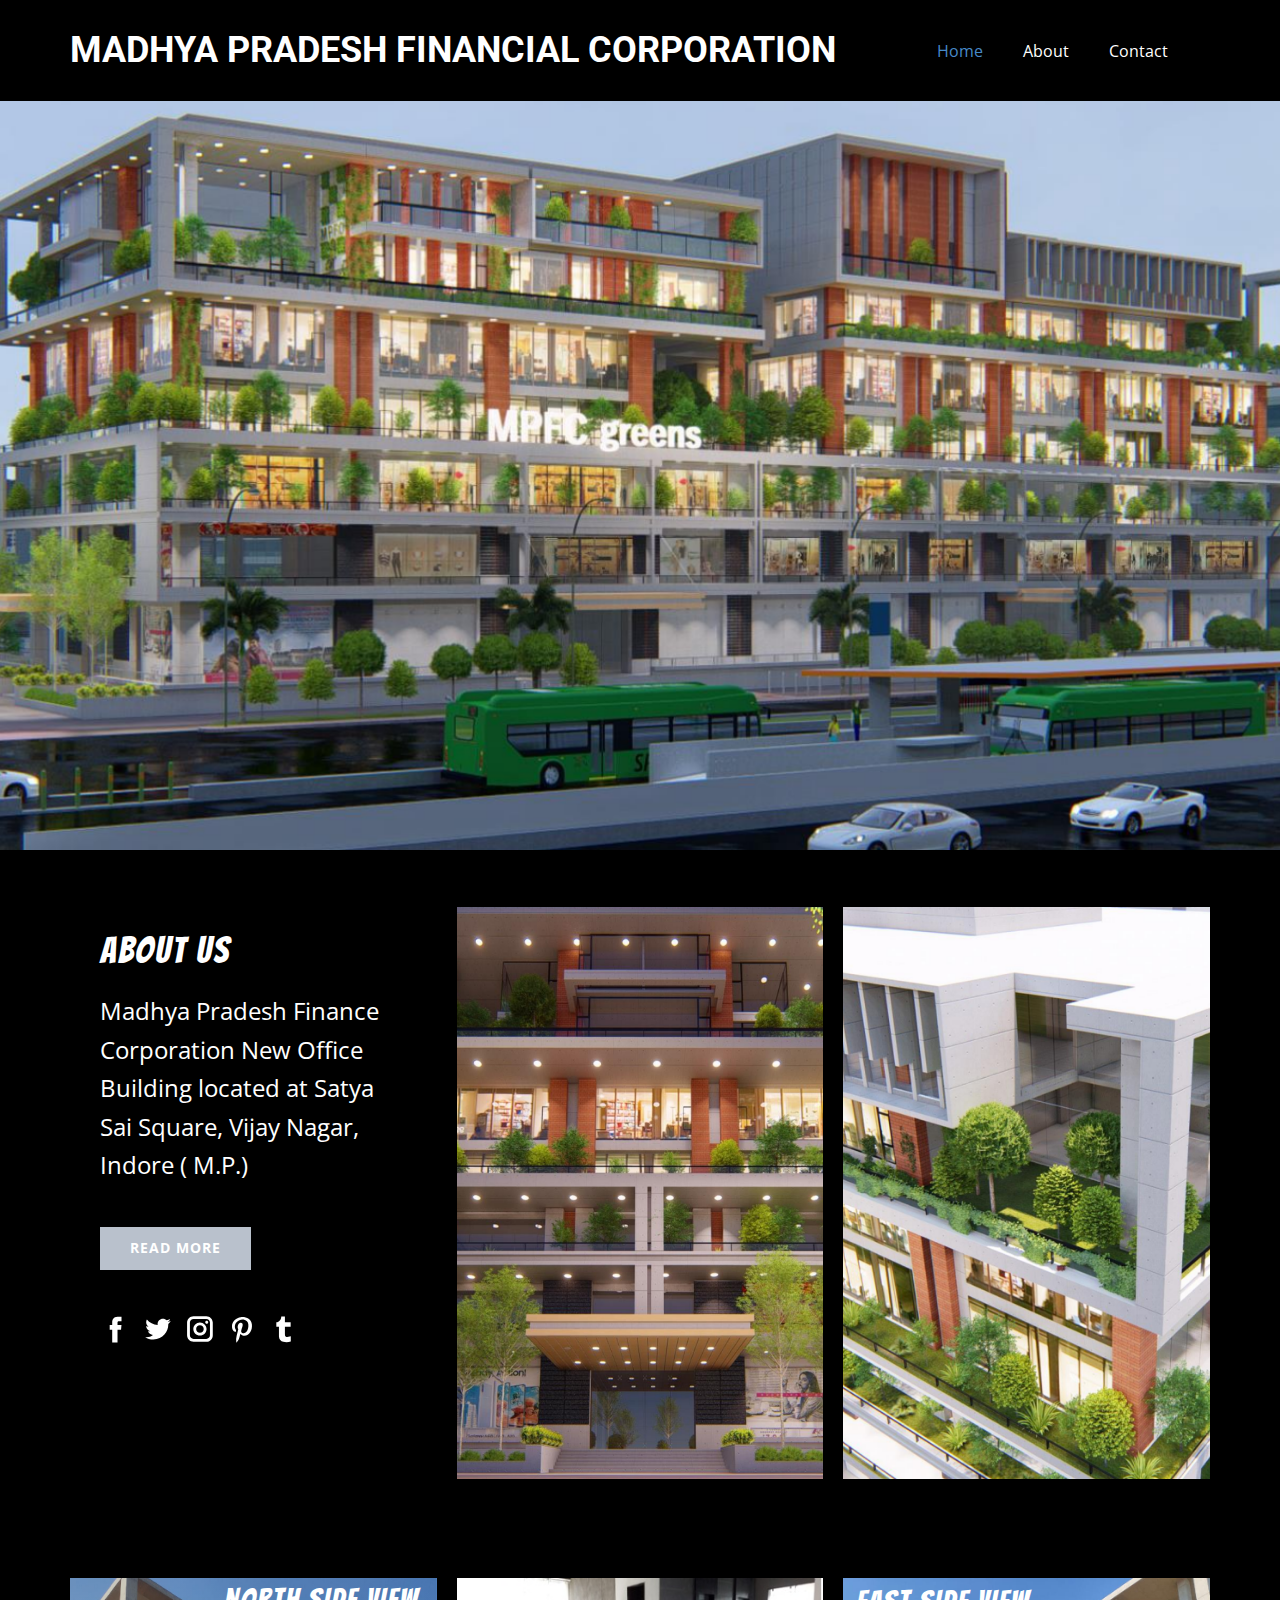
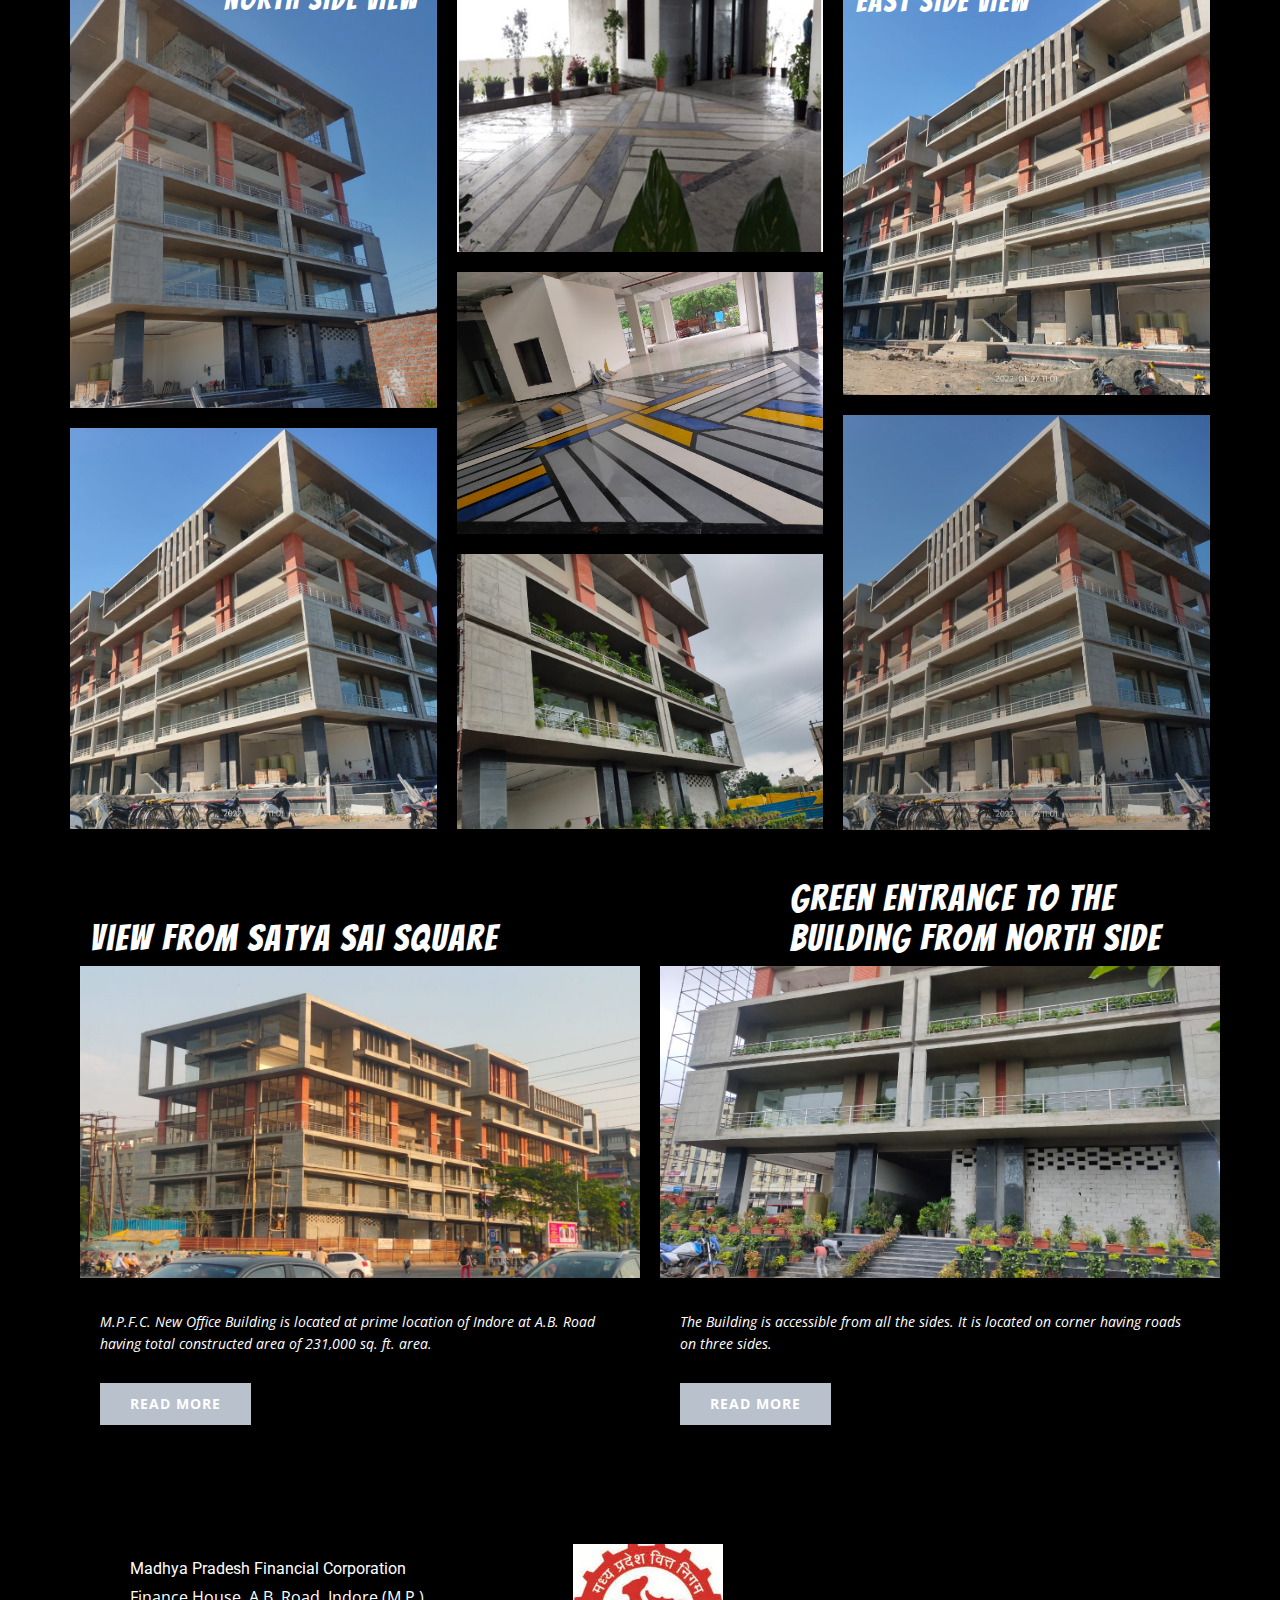
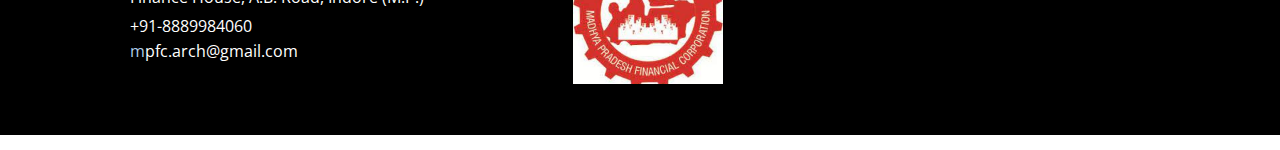
<file: index.html>
<!DOCTYPE html>
<html style="font-size: 16px;">
  <head>
    <meta name="viewport" content="width=device-width, initial-scale=1.0">
    <meta charset="utf-8">
    <meta name="keywords" content="Hiking in Norway, hiking in fjord norway, Doing The Right Things, 37, 65, 24, 85, Hiking with the Norwegian Trekking Association, Empire State Building, Take a hike">
    <meta name="description" content="">
    <meta name="page_type" content="np-template-header-footer-from-plugin">
    <title>MPFC</title>
    <link rel="stylesheet" href="nicepage.css" media="screen">
<link rel="stylesheet" href="Home.css" media="screen">
    <script class="u-script" type="text/javascript" src="jquery.js" defer=""></script>
    <script class="u-script" type="text/javascript" src="nicepage.js" defer=""></script>
    <meta name="generator" content="Nicepage 4.8.2, nicepage.com">
    <link id="u-theme-google-font" rel="stylesheet" href="https://fonts.googleapis.com/css?family=Roboto:100,100i,300,300i,400,400i,500,500i,700,700i,900,900i|Open+Sans:300,300i,400,400i,500,500i,600,600i,700,700i,800,800i">
    <link id="u-page-google-font" rel="stylesheet" href="https://fonts.googleapis.com/css?family=Bangers:400">
    
    
    
    
    
    
    <script type="application/ld+json">{
		"@context": "http://schema.org",
		"@type": "Organization",
		"name": ""
}</script>
    <meta name="theme-color" content="#478ac9">
    <meta property="og:title" content="Home">
    <meta property="og:type" content="website">
  </head>
  <body data-home-page="Home.html" data-home-page-title="Home" class="u-body u-xl-mode"><header class="u-black u-clearfix u-header u-header" id="sec-e54b"><div class="u-clearfix u-sheet u-valign-middle u-sheet-1">
        <h3 class="u-headline u-text u-text-1">
          <a href="/">MADHYA PRADESH FINANCIAL CORPORATION </a>
        </h3>
        <nav class="u-menu u-menu-dropdown u-offcanvas u-menu-1">
          <div class="menu-collapse" style="font-size: 1rem; letter-spacing: 0px;">
            <a class="u-button-style u-custom-left-right-menu-spacing u-custom-padding-bottom u-custom-top-bottom-menu-spacing u-nav-link u-text-active-palette-1-base u-text-hover-palette-2-base" href="#">
              <svg class="u-svg-link" viewBox="0 0 24 24"><use xmlns:xlink="http://www.w3.org/1999/xlink" xlink:href="#menu-hamburger"></use></svg>
              <svg class="u-svg-content" version="1.1" id="menu-hamburger" viewBox="0 0 16 16" x="0px" y="0px" xmlns:xlink="http://www.w3.org/1999/xlink" xmlns="http://www.w3.org/2000/svg"><g><rect y="1" width="16" height="2"></rect><rect y="7" width="16" height="2"></rect><rect y="13" width="16" height="2"></rect>
</g></svg>
            </a>
          </div>
          <div class="u-nav-container">
            <ul class="u-nav u-unstyled u-nav-1"><li class="u-nav-item"><a class="u-button-style u-nav-link u-text-active-palette-1-base u-text-hover-palette-2-base" href="Home.html" style="padding: 10px 20px;">Home</a>
</li><li class="u-nav-item"><a class="u-button-style u-nav-link u-text-active-palette-1-base u-text-hover-palette-2-base" href="About.html" style="padding: 10px 20px;">About</a>
</li><li class="u-nav-item"><a class="u-button-style u-nav-link u-text-active-palette-1-base u-text-hover-palette-2-base" href="Contact.html" style="padding: 10px 20px;">Contact</a>
</li></ul>
          </div>
          <div class="u-nav-container-collapse">
            <div class="u-black u-container-style u-inner-container-layout u-opacity u-opacity-95 u-sidenav">
              <div class="u-inner-container-layout u-sidenav-overflow">
                <div class="u-menu-close"></div>
                <ul class="u-align-center u-nav u-popupmenu-items u-unstyled u-nav-2"><li class="u-nav-item"><a class="u-button-style u-nav-link" href="Home.html">Home</a>
</li><li class="u-nav-item"><a class="u-button-style u-nav-link" href="About.html">About</a>
</li><li class="u-nav-item"><a class="u-button-style u-nav-link" href="Contact.html">Contact</a>
</li></ul>
              </div>
            </div>
            <div class="u-black u-menu-overlay u-opacity u-opacity-70"></div>
          </div>
        </nav>
      </div></header>
    <section class="u-clearfix u-image u-section-1" id="carousel_f215" data-image-width="1352" data-image-height="708">
      <div class="u-clearfix u-sheet u-sheet-1"></div>
    </section>
    <section class="u-black u-clearfix u-section-2" id="carousel_e392">
      <div class="u-clearfix u-sheet u-sheet-1">
        <div class="u-clearfix u-expanded-width u-gutter-20 u-layout-wrap u-layout-wrap-1">
          <div class="u-layout">
            <div class="u-layout-row">
              <div class="u-align-left u-container-style u-layout-cell u-left-cell u-size-20 u-size-20-md u-layout-cell-1">
                <div class="u-container-layout u-container-layout-1">
                  <h3 class="u-custom-font u-text u-text-1">About Us</h3>
                  <p class="u-text u-text-2">Madhya Pradesh Finance Corporation New Office Building located at Satya Sai Square, Vijay Nagar, Indore ( M.P.)</p>
                  <a href="https://nicepage.com/html-templates" class="u-btn u-button-style u-palette-5-base u-text-body-alt-color u-btn-1">read more</a>
                  <div class="u-social-icons u-spacing-10 u-social-icons-1">
                    <a class="u-social-url" target="_blank" href=""><span class="u-icon u-icon-circle u-social-facebook u-social-icon u-icon-1"><svg class="u-svg-link" preserveAspectRatio="xMidYMin slice" viewBox="0 0 112.2 112.2" style="undefined"><use xmlns:xlink="http://www.w3.org/1999/xlink" xlink:href="#svg-c899"></use></svg><svg x="0px" y="0px" viewBox="0 0 112.2 112.2" enable-background="new 0 0 112.2 112.2" xml:space="preserve" id="svg-c899" class="u-svg-content"><path d="M75.5,28.8H65.4c-1.5,0-4,0.9-4,4.3v9.4h13.9l-1.5,15.8H61.4v45.1H42.8V58.3h-8.8V42.4h8.8V32.2 c0-7.4,3.4-18.8,18.8-18.8h13.8v15.4H75.5z"></path></svg></span>
                    </a>
                    <a class="u-social-url" target="_blank" href=""><span class="u-icon u-icon-circle u-social-icon u-social-twitter u-icon-2"><svg class="u-svg-link" preserveAspectRatio="xMidYMin slice" viewBox="0 0 112.2 112.2" style="undefined"><use xmlns:xlink="http://www.w3.org/1999/xlink" xlink:href="#svg-b6ca"></use></svg><svg x="0px" y="0px" viewBox="0 0 112.2 112.2" enable-background="new 0 0 112.2 112.2" xml:space="preserve" id="svg-b6ca" class="u-svg-content"><path d="M92.2,38.2c0,0.8,0,1.6,0,2.3c0,24.3-18.6,52.4-52.6,52.4c-10.6,0.1-20.2-2.9-28.5-8.2 c1.4,0.2,2.9,0.2,4.4,0.2c8.7,0,16.7-2.9,23-7.9c-8.1-0.2-14.9-5.5-17.3-12.8c1.1,0.2,2.4,0.2,3.4,0.2c1.6,0,3.3-0.2,4.8-0.7 c-8.4-1.6-14.9-9.2-14.9-18c0-0.2,0-0.2,0-0.2c2.5,1.4,5.4,2.2,8.4,2.3c-5-3.3-8.3-8.9-8.3-15.4c0-3.4,1-6.5,2.5-9.2 c9.1,11.1,22.7,18.5,38,19.2c-0.2-1.4-0.4-2.8-0.4-4.3c0.1-10,8.3-18.2,18.5-18.2c5.4,0,10.1,2.2,13.5,5.7c4.3-0.8,8.1-2.3,11.7-4.5 c-1.4,4.3-4.3,7.9-8.1,10.1c3.7-0.4,7.3-1.4,10.6-2.9C98.9,32.3,95.7,35.5,92.2,38.2z"></path></svg></span>
                    </a>
                    <a class="u-social-url" target="_blank" href=""><span class="u-icon u-icon-circle u-social-icon u-social-instagram u-icon-3"><svg class="u-svg-link" preserveAspectRatio="xMidYMin slice" viewBox="0 0 112.2 112.2" style="undefined"><use xmlns:xlink="http://www.w3.org/1999/xlink" xlink:href="#svg-3205"></use></svg><svg x="0px" y="0px" viewBox="0 0 112.2 112.2" enable-background="new 0 0 112.2 112.2" xml:space="preserve" id="svg-3205" class="u-svg-content"><path d="M55.9,32.9c-12.8,0-23.2,10.4-23.2,23.2s10.4,23.2,23.2,23.2s23.2-10.4,23.2-23.2S68.7,32.9,55.9,32.9z M55.9,69.4c-7.4,0-13.3-6-13.3-13.3c-0.1-7.4,6-13.3,13.3-13.3s13.3,6,13.3,13.3C69.3,63.5,63.3,69.4,55.9,69.4z"></path><path d="M79.7,26.8c-3,0-5.4,2.5-5.4,5.4s2.5,5.4,5.4,5.4c3,0,5.4-2.5,5.4-5.4S82.7,26.8,79.7,26.8z"></path><path d="M78.2,11H33.5C21,11,10.8,21.3,10.8,33.7v44.7c0,12.6,10.2,22.8,22.7,22.8h44.7c12.6,0,22.7-10.2,22.7-22.7 V33.7C100.8,21.1,90.6,11,78.2,11z M91,78.4c0,7.1-5.8,12.8-12.8,12.8H33.5c-7.1,0-12.8-5.8-12.8-12.8V33.7 c0-7.1,5.8-12.8,12.8-12.8h44.7c7.1,0,12.8,5.8,12.8,12.8V78.4z"></path></svg></span>
                    </a>
                    <a class="u-social-url" target="_blank" href=""><span class="u-icon u-icon-circle u-social-icon u-social-pinterest u-icon-4"><svg class="u-svg-link" preserveAspectRatio="xMidYMin slice" viewBox="0 0 112.2 112.2" style="undefined"><use xmlns:xlink="http://www.w3.org/1999/xlink" xlink:href="#svg-689d"></use></svg><svg x="0px" y="0px" viewBox="0 0 112.2 112.2" enable-background="new 0 0 112.2 112.2" xml:space="preserve" id="svg-689d" class="u-svg-content"><path d="M61.9,79.8c-5.5-0.3-7.8-3.1-12-5.8c-2.3,12.4-5.4,24.3-13.8,30.5c-2.6-18.7,3.8-32.8,6.9-47.7 c-5.1-8.7,0.7-26.2,11.5-21.9c13.5,5.4-11.6,32.3,5.1,35.7c17.6,3.5,24.7-30.5,13.8-41.4c-15.7-16.1-45.7-0.5-42,22.3 c0.9,5.6,6.7,7.2,2.3,15c-10.1-2.2-13-10.2-12.7-20.7c0.6-17.3,15.5-29.3,30.5-31.1c19-2.2,36.8,6.9,39.2,24.7 C93.4,59.5,82.3,81.3,61.9,79.8z"></path></svg></span>
                    </a>
                    <a class="u-social-url" target="_blank" href=""><span class="u-icon u-icon-circle u-social-icon u-social-tumblr u-icon-5"><svg class="u-svg-link" preserveAspectRatio="xMidYMin slice" viewBox="0 0 112.2 112.2" style="undefined"><use xmlns:xlink="http://www.w3.org/1999/xlink" xlink:href="#svg-adf7"></use></svg><svg x="0px" y="0px" viewBox="0 0 112.2 112.2" enable-background="new 0 0 112.2 112.2" xml:space="preserve" id="svg-adf7" class="u-svg-content"><path d="M79.9,100c-4.9,1.6-9.8,2.5-14.9,2.6c-3.9,0-7.8-0.4-11.4-1.4c-8.9-2.2-14-8-15.1-17.8v-1.3 c0-0.5,0-12.1-0.1-34.2h-9.2V32.2c1.8,0.1,3.6,0,5.4-0.9c6.3-2.7,10.1-7.8,11.4-15c0-0.4,0.1-0.8,0.3-1.2c0-0.9,0.1-1.7,0.4-2.5 h12.6v19.6h20.1v15.7H59.3v24.6c0,2.3,0.3,4.8,0.6,7.1c0.1,0.5,0.5,1.2,0.9,1.6c3.1,2.9,6.9,3.8,11.3,2.5c2.3-0.8,4.9-1.4,7.8-2.3 V100z"></path></svg></span>
                    </a>
                  </div>
                </div>
              </div>
              <div class="u-align-left u-container-style u-image u-layout-cell u-size-20 u-size-20-md u-image-1" data-image-width="895" data-image-height="796">
                <div class="u-container-layout" src=""></div>
              </div>
              <div class="u-align-left u-container-style u-image u-layout-cell u-right-cell u-size-20 u-size-20-md u-image-2" data-image-width="998" data-image-height="666">
                <div class="u-container-layout" src=""></div>
              </div>
            </div>
          </div>
        </div>
      </div>
    </section>
    <section class="u-black u-clearfix u-section-3" id="carousel_274b">
      <div class="u-clearfix u-sheet u-sheet-1">
        <div class="u-clearfix u-expanded-width u-gutter-20 u-layout-wrap u-layout-wrap-1">
          <div class="u-layout">
            <div class="u-layout-row">
              <div class="u-size-20 u-size-30-md">
                <div class="u-layout-col">
                  <div class="u-container-style u-image u-layout-cell u-left-cell u-shading u-size-30 u-image-1" data-image-width="960" data-image-height="1280">
                    <div class="u-container-layout u-container-layout-1">
                      <h3 class="u-custom-font u-text u-text-1">nORTH sIDE VIEW</h3>
                    </div>
                  </div>
                  <div class="u-container-style u-image u-layout-cell u-left-cell u-size-30 u-image-2" data-image-width="1280" data-image-height="960">
                    <div class="u-container-layout"></div>
                  </div>
                </div>
              </div>
              <div class="u-size-20 u-size-30-md">
                <div class="u-layout-col">
                  <div class="u-container-style u-image u-layout-cell u-size-20 u-image-3" data-image-width="394" data-image-height="503">
                    <div class="u-container-layout"></div>
                  </div>
                  <div class="u-container-style u-image u-layout-cell u-size-20 u-image-4" data-image-width="1280" data-image-height="960">
                    <div class="u-container-layout"></div>
                  </div>
                  <div class="u-container-style u-image u-layout-cell u-size-20 u-image-5" data-image-width="960" data-image-height="1280">
                    <div class="u-container-layout"></div>
                  </div>
                </div>
              </div>
              <div class="u-size-20 u-size-60-md">
                <div class="u-layout-col">
                  <div class="u-container-style u-image u-layout-cell u-right-cell u-size-30 u-image-6" data-image-width="1280" data-image-height="960">
                    <div class="u-container-layout">
                      <h3 class="u-custom-font u-text u-text-body-alt-color u-text-2">EAST sIDE VIEW</h3>
                    </div>
                  </div>
                  <div class="u-container-style u-image u-layout-cell u-right-cell u-shading u-size-30 u-image-7" data-image-width="1280" data-image-height="960">
                    <div class="u-container-layout"></div>
                  </div>
                </div>
              </div>
            </div>
          </div>
        </div>
      </div>
    </section>
    <section class="u-black u-clearfix u-section-4" id="carousel_3903">
      <div class="u-clearfix u-sheet u-valign-middle u-sheet-1">
        <h2 class="u-custom-font u-text u-text-1">green entrance to the building from north side</h2>
        <div class="u-container-style u-group u-group-1">
          <div class="u-container-layout u-container-layout-1">
            <h2 class="u-custom-font u-text u-text-2">view from satya sai square</h2>
            <div class="u-clearfix u-gutter-20 u-layout-wrap u-layout-wrap-1">
              <div class="u-layout">
                <div class="u-layout-row">
                  <div class="u-container-style u-layout-cell u-left-cell u-size-30 u-layout-cell-1">
                    <div class="u-container-layout">
                      <img class="u-expanded-width u-image u-image-1" src="images/IMG-20220420-WA0017.jpg" data-image-width="1280" data-image-height="960">
                      <p class="u-text u-text-3">M.P.F.C. New Office Building is located at prime location of Indore at A.B. Road having total constructed area of 231,000 sq. ft. area.</p>
                      <a href="https://nicepage.com/website-builder" class="u-btn u-button-style u-palette-5-base u-text-body-alt-color u-btn-1">read more</a>
                    </div>
                  </div>
                  <div class="u-container-style u-layout-cell u-right-cell u-size-30 u-layout-cell-2">
                    <div class="u-container-layout">
                      <img class="u-expanded-width u-image u-image-2" src="images/IMG-20220127-WA0003.jpg" data-image-width="1280" data-image-height="960">
                      <p class="u-text u-text-4">The Building is accessible from all the sides. It is located on corner having roads on three sides.</p>
                      <a href="https://nicepage.best" class="u-btn u-button-style u-palette-5-base u-text-body-alt-color u-btn-2">read more</a>
                    </div>
                  </div>
                </div>
              </div>
            </div>
          </div>
        </div>
      </div>
    </section>
    <section class="u-black u-clearfix u-section-5" id="carousel_2e03">
      <div class="u-clearfix u-sheet u-sheet-1">
        <div class="u-clearfix u-gutter-50 u-layout-wrap u-layout-wrap-1">
          <div class="u-gutter-0 u-layout">
            <div class="u-layout-row">
              <div class="u-align-left u-container-style u-layout-cell u-left-cell u-size-27 u-layout-cell-1">
                <div class="u-container-layout">
                  <h2 class="u-text u-text-1">Madhya Pradesh Financial Corporation</h2>
                  <p class="u-text u-text-2">Finance House, A.B. Road, Indore (M.P.)</p>
                  <p class="u-text u-text-3">+91-8889984060</p>
                  <p class="u-text u-text-4">
                    <a href="mailto:contacts@esbnyc.com">m</a>pfc.arch@gmail.com
                  </p>
                  <img src="images/MPFCLOGO.jpg" alt="" class="u-image u-image-default u-image-1" data-image-width="225" data-image-height="225">
                </div>
              </div>
              <div class="u-align-left u-container-style u-layout-cell u-right-cell u-size-33 u-layout-cell-2">
                <div class="u-container-layout u-container-layout-2"></div>
              </div>
            </div>
          </div>
        </div>
      </div>
    </section>
    
    
  </body>
</html>
</file>
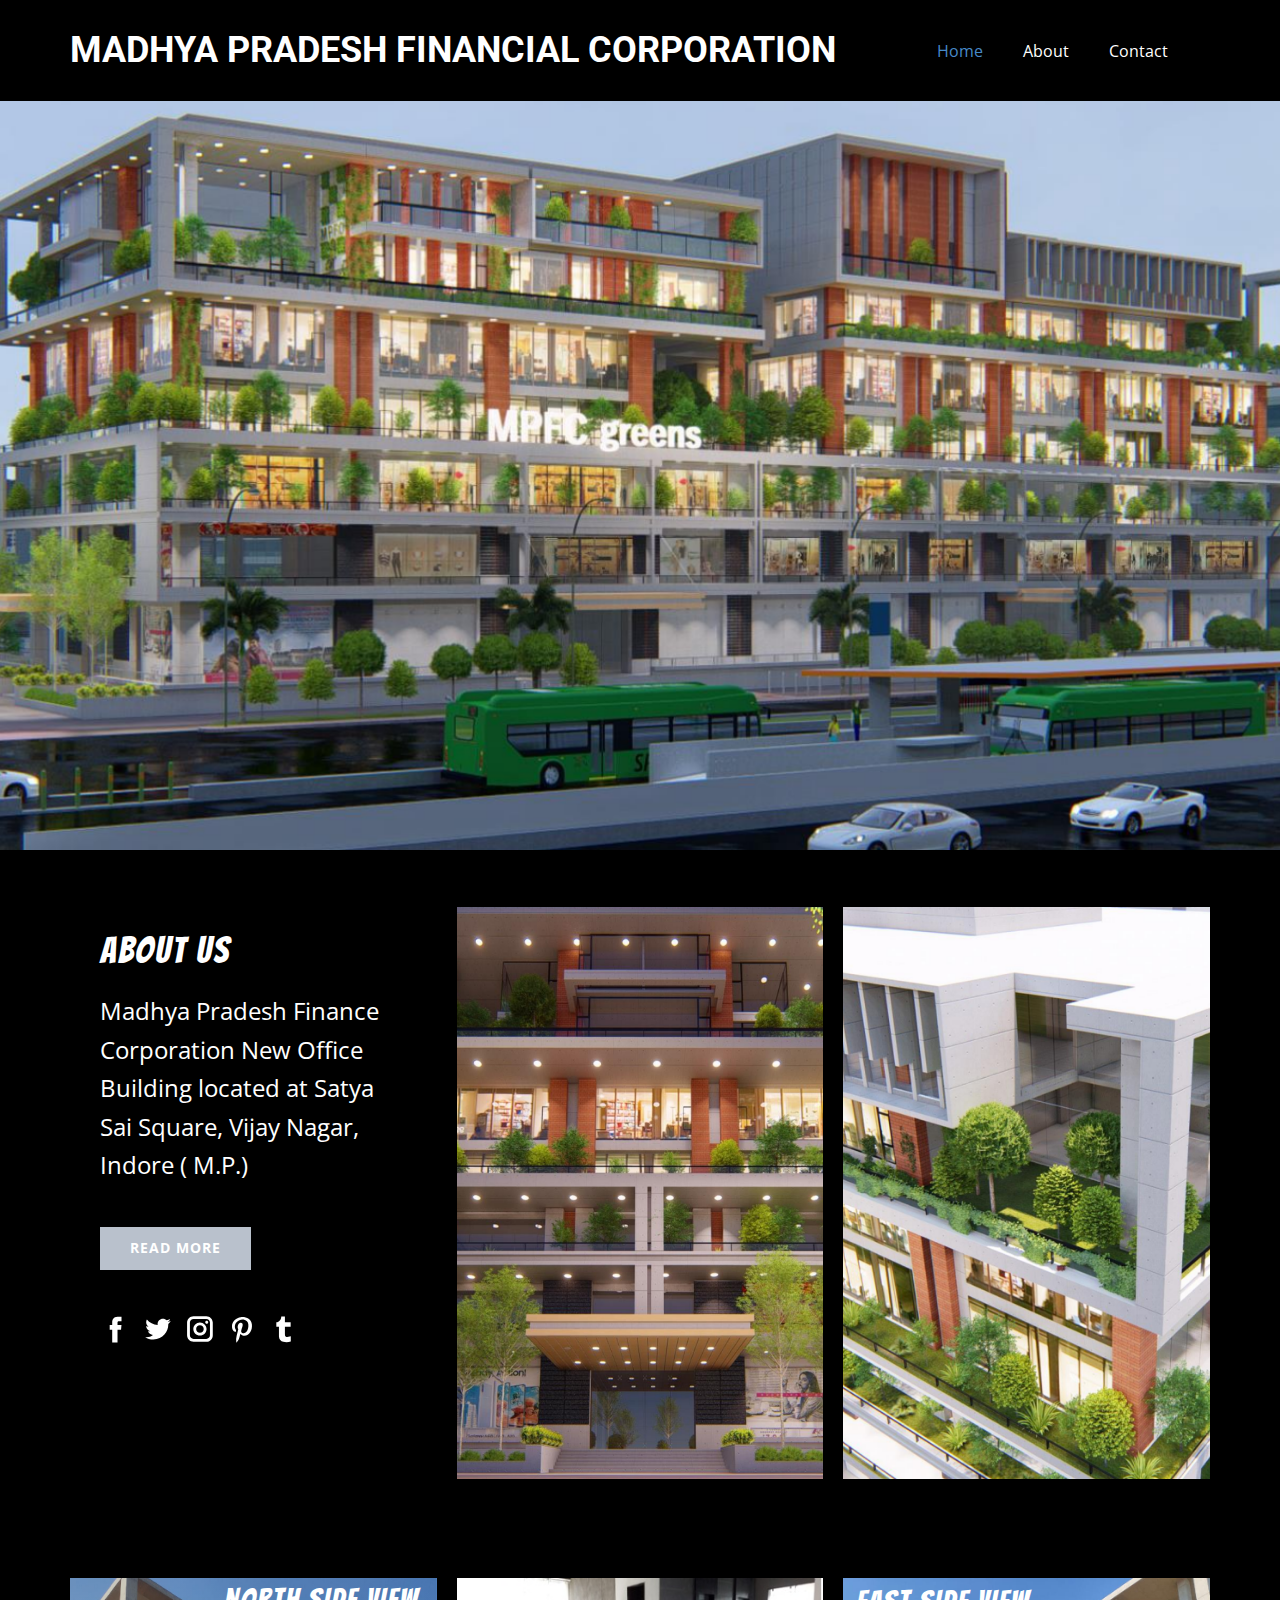
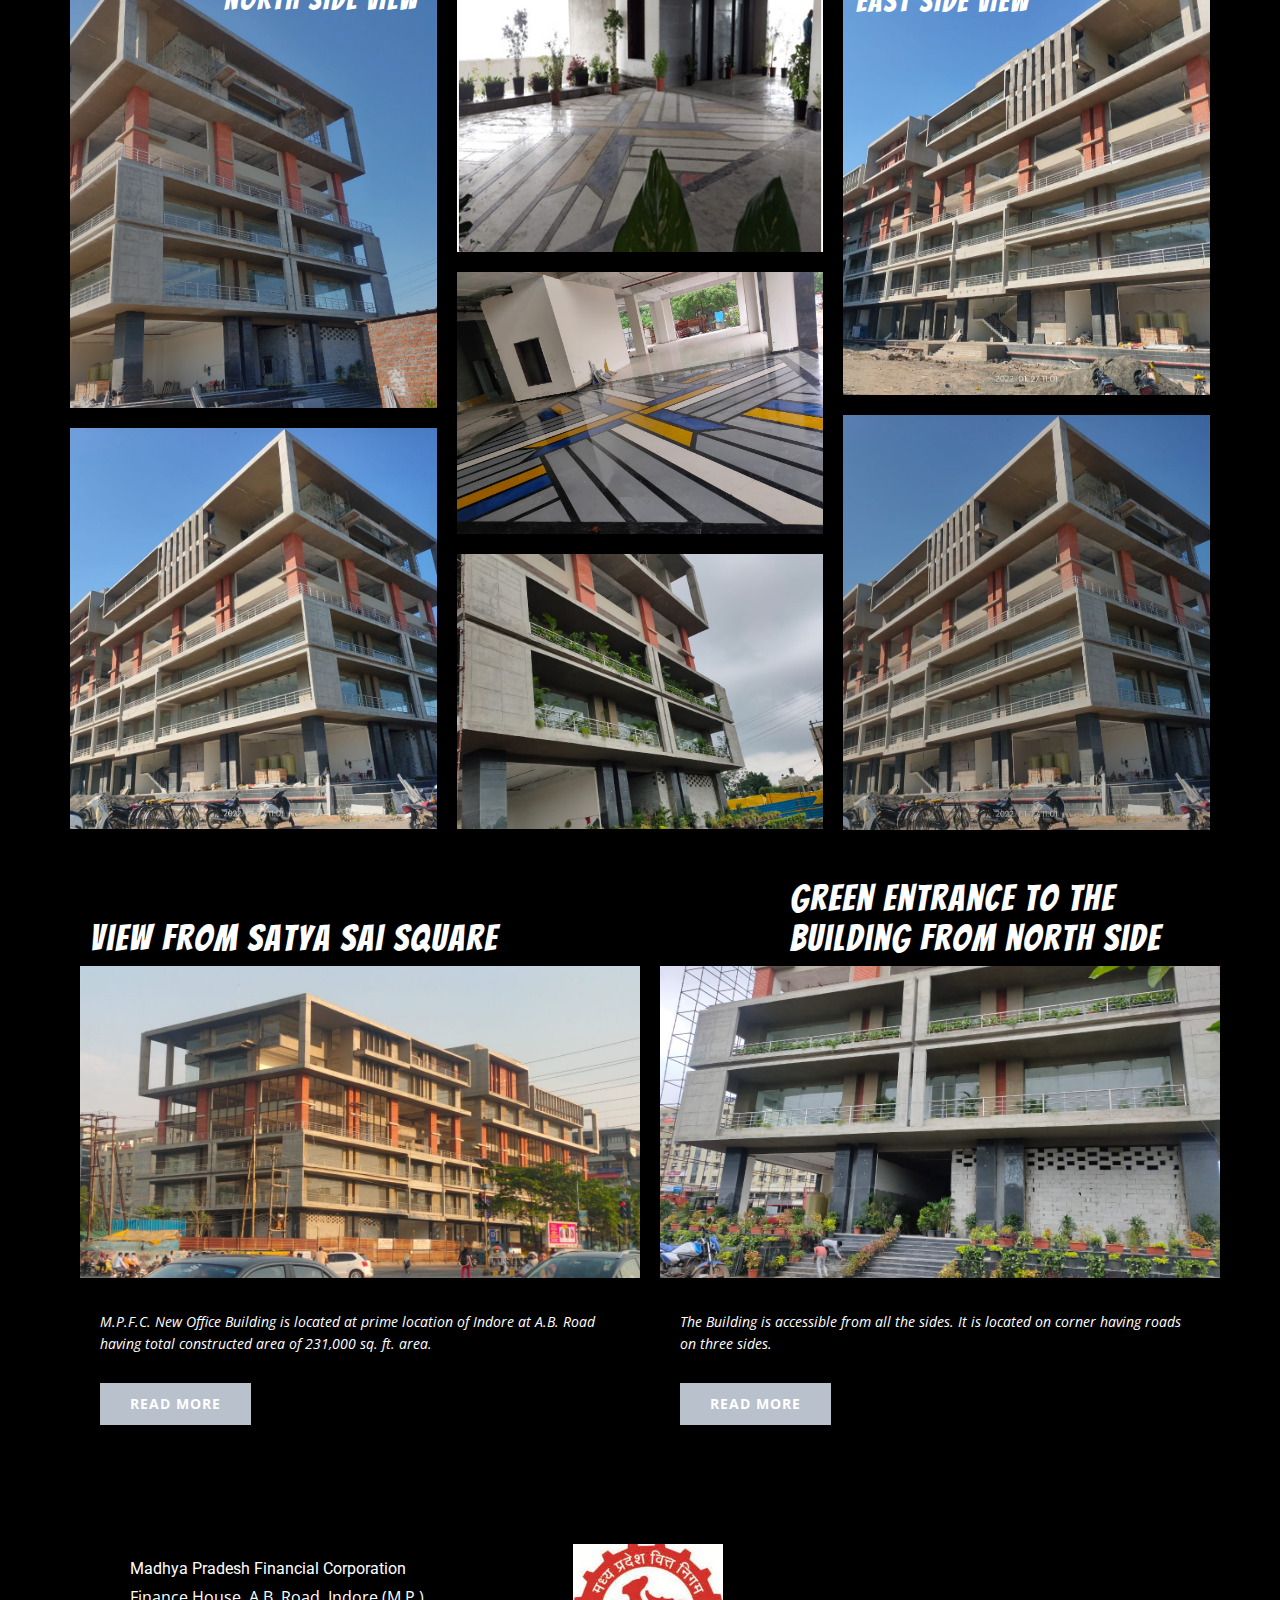
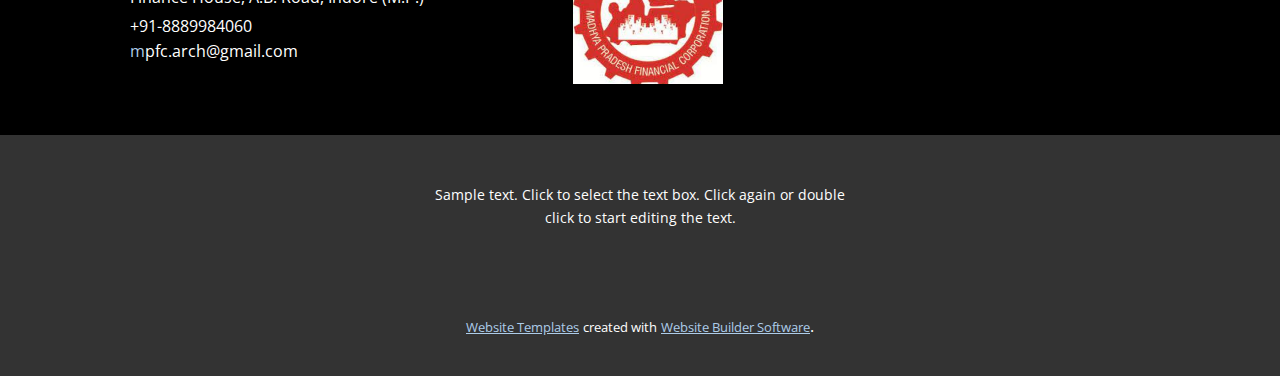
<file: Home.html>
<!DOCTYPE html>
<html style="font-size: 16px;">
  <head>
    <meta name="viewport" content="width=device-width, initial-scale=1.0">
    <meta charset="utf-8">
    <meta name="keywords" content="Hiking in Norway, hiking in fjord norway, Doing The Right Things, 37, 65, 24, 85, Hiking with the Norwegian Trekking Association, Empire State Building, Take a hike">
    <meta name="description" content="">
    <meta name="page_type" content="np-template-header-footer-from-plugin">
    <title>Home</title>
    <link rel="stylesheet" href="nicepage.css" media="screen">
<link rel="stylesheet" href="Home.css" media="screen">
    <script class="u-script" type="text/javascript" src="jquery.js" defer=""></script>
    <script class="u-script" type="text/javascript" src="nicepage.js" defer=""></script>
    <meta name="generator" content="Nicepage 4.8.2, nicepage.com">
    <link id="u-theme-google-font" rel="stylesheet" href="https://fonts.googleapis.com/css?family=Roboto:100,100i,300,300i,400,400i,500,500i,700,700i,900,900i|Open+Sans:300,300i,400,400i,500,500i,600,600i,700,700i,800,800i">
    <link id="u-page-google-font" rel="stylesheet" href="https://fonts.googleapis.com/css?family=Bangers:400">
    
    
    
    
    
    
    <script type="application/ld+json">{
		"@context": "http://schema.org",
		"@type": "Organization",
		"name": ""
}</script>
    <meta name="theme-color" content="#478ac9">
    <meta property="og:title" content="Home">
    <meta property="og:type" content="website">
  </head>
  <body class="u-body u-xl-mode"><header class="u-black u-clearfix u-header u-header" id="sec-e54b"><div class="u-clearfix u-sheet u-valign-middle u-sheet-1">
        <h3 class="u-headline u-text u-text-1">
          <a href="/">MADHYA PRADESH FINANCIAL CORPORATION </a>
        </h3>
        <nav class="u-menu u-menu-dropdown u-offcanvas u-menu-1">
          <div class="menu-collapse" style="font-size: 1rem; letter-spacing: 0px;">
            <a class="u-button-style u-custom-left-right-menu-spacing u-custom-padding-bottom u-custom-top-bottom-menu-spacing u-nav-link u-text-active-palette-1-base u-text-hover-palette-2-base" href="#">
              <svg class="u-svg-link" viewBox="0 0 24 24"><use xmlns:xlink="http://www.w3.org/1999/xlink" xlink:href="#menu-hamburger"></use></svg>
              <svg class="u-svg-content" version="1.1" id="menu-hamburger" viewBox="0 0 16 16" x="0px" y="0px" xmlns:xlink="http://www.w3.org/1999/xlink" xmlns="http://www.w3.org/2000/svg"><g><rect y="1" width="16" height="2"></rect><rect y="7" width="16" height="2"></rect><rect y="13" width="16" height="2"></rect>
</g></svg>
            </a>
          </div>
          <div class="u-nav-container">
            <ul class="u-nav u-unstyled u-nav-1"><li class="u-nav-item"><a class="u-button-style u-nav-link u-text-active-palette-1-base u-text-hover-palette-2-base" href="Home.html" style="padding: 10px 20px;">Home</a>
</li><li class="u-nav-item"><a class="u-button-style u-nav-link u-text-active-palette-1-base u-text-hover-palette-2-base" href="About.html" style="padding: 10px 20px;">About</a>
</li><li class="u-nav-item"><a class="u-button-style u-nav-link u-text-active-palette-1-base u-text-hover-palette-2-base" href="Contact.html" style="padding: 10px 20px;">Contact</a>
</li></ul>
          </div>
          <div class="u-nav-container-collapse">
            <div class="u-black u-container-style u-inner-container-layout u-opacity u-opacity-95 u-sidenav">
              <div class="u-inner-container-layout u-sidenav-overflow">
                <div class="u-menu-close"></div>
                <ul class="u-align-center u-nav u-popupmenu-items u-unstyled u-nav-2"><li class="u-nav-item"><a class="u-button-style u-nav-link" href="Home.html">Home</a>
</li><li class="u-nav-item"><a class="u-button-style u-nav-link" href="About.html">About</a>
</li><li class="u-nav-item"><a class="u-button-style u-nav-link" href="Contact.html">Contact</a>
</li></ul>
              </div>
            </div>
            <div class="u-black u-menu-overlay u-opacity u-opacity-70"></div>
          </div>
        </nav>
      </div></header>
    <section class="u-clearfix u-image u-section-1" id="carousel_f215" data-image-width="1352" data-image-height="708">
      <div class="u-clearfix u-sheet u-sheet-1"></div>
    </section>
    <section class="u-black u-clearfix u-section-2" id="carousel_e392">
      <div class="u-clearfix u-sheet u-sheet-1">
        <div class="u-clearfix u-expanded-width u-gutter-20 u-layout-wrap u-layout-wrap-1">
          <div class="u-layout">
            <div class="u-layout-row">
              <div class="u-align-left u-container-style u-layout-cell u-left-cell u-size-20 u-size-20-md u-layout-cell-1">
                <div class="u-container-layout u-container-layout-1">
                  <h3 class="u-custom-font u-text u-text-1">About Us</h3>
                  <p class="u-text u-text-2">Madhya Pradesh Finance Corporation New Office Building located at Satya Sai Square, Vijay Nagar, Indore ( M.P.)</p>
                  <a href="https://nicepage.com/html-templates" class="u-btn u-button-style u-palette-5-base u-text-body-alt-color u-btn-1">read more</a>
                  <div class="u-social-icons u-spacing-10 u-social-icons-1">
                    <a class="u-social-url" target="_blank" href=""><span class="u-icon u-icon-circle u-social-facebook u-social-icon u-icon-1"><svg class="u-svg-link" preserveAspectRatio="xMidYMin slice" viewBox="0 0 112.2 112.2" style="undefined"><use xmlns:xlink="http://www.w3.org/1999/xlink" xlink:href="#svg-c899"></use></svg><svg x="0px" y="0px" viewBox="0 0 112.2 112.2" enable-background="new 0 0 112.2 112.2" xml:space="preserve" id="svg-c899" class="u-svg-content"><path d="M75.5,28.8H65.4c-1.5,0-4,0.9-4,4.3v9.4h13.9l-1.5,15.8H61.4v45.1H42.8V58.3h-8.8V42.4h8.8V32.2 c0-7.4,3.4-18.8,18.8-18.8h13.8v15.4H75.5z"></path></svg></span>
                    </a>
                    <a class="u-social-url" target="_blank" href=""><span class="u-icon u-icon-circle u-social-icon u-social-twitter u-icon-2"><svg class="u-svg-link" preserveAspectRatio="xMidYMin slice" viewBox="0 0 112.2 112.2" style="undefined"><use xmlns:xlink="http://www.w3.org/1999/xlink" xlink:href="#svg-b6ca"></use></svg><svg x="0px" y="0px" viewBox="0 0 112.2 112.2" enable-background="new 0 0 112.2 112.2" xml:space="preserve" id="svg-b6ca" class="u-svg-content"><path d="M92.2,38.2c0,0.8,0,1.6,0,2.3c0,24.3-18.6,52.4-52.6,52.4c-10.6,0.1-20.2-2.9-28.5-8.2 c1.4,0.2,2.9,0.2,4.4,0.2c8.7,0,16.7-2.9,23-7.9c-8.1-0.2-14.9-5.5-17.3-12.8c1.1,0.2,2.4,0.2,3.4,0.2c1.6,0,3.3-0.2,4.8-0.7 c-8.4-1.6-14.9-9.2-14.9-18c0-0.2,0-0.2,0-0.2c2.5,1.4,5.4,2.2,8.4,2.3c-5-3.3-8.3-8.9-8.3-15.4c0-3.4,1-6.5,2.5-9.2 c9.1,11.1,22.7,18.5,38,19.2c-0.2-1.4-0.4-2.8-0.4-4.3c0.1-10,8.3-18.2,18.5-18.2c5.4,0,10.1,2.2,13.5,5.7c4.3-0.8,8.1-2.3,11.7-4.5 c-1.4,4.3-4.3,7.9-8.1,10.1c3.7-0.4,7.3-1.4,10.6-2.9C98.9,32.3,95.7,35.5,92.2,38.2z"></path></svg></span>
                    </a>
                    <a class="u-social-url" target="_blank" href=""><span class="u-icon u-icon-circle u-social-icon u-social-instagram u-icon-3"><svg class="u-svg-link" preserveAspectRatio="xMidYMin slice" viewBox="0 0 112.2 112.2" style="undefined"><use xmlns:xlink="http://www.w3.org/1999/xlink" xlink:href="#svg-3205"></use></svg><svg x="0px" y="0px" viewBox="0 0 112.2 112.2" enable-background="new 0 0 112.2 112.2" xml:space="preserve" id="svg-3205" class="u-svg-content"><path d="M55.9,32.9c-12.8,0-23.2,10.4-23.2,23.2s10.4,23.2,23.2,23.2s23.2-10.4,23.2-23.2S68.7,32.9,55.9,32.9z M55.9,69.4c-7.4,0-13.3-6-13.3-13.3c-0.1-7.4,6-13.3,13.3-13.3s13.3,6,13.3,13.3C69.3,63.5,63.3,69.4,55.9,69.4z"></path><path d="M79.7,26.8c-3,0-5.4,2.5-5.4,5.4s2.5,5.4,5.4,5.4c3,0,5.4-2.5,5.4-5.4S82.7,26.8,79.7,26.8z"></path><path d="M78.2,11H33.5C21,11,10.8,21.3,10.8,33.7v44.7c0,12.6,10.2,22.8,22.7,22.8h44.7c12.6,0,22.7-10.2,22.7-22.7 V33.7C100.8,21.1,90.6,11,78.2,11z M91,78.4c0,7.1-5.8,12.8-12.8,12.8H33.5c-7.1,0-12.8-5.8-12.8-12.8V33.7 c0-7.1,5.8-12.8,12.8-12.8h44.7c7.1,0,12.8,5.8,12.8,12.8V78.4z"></path></svg></span>
                    </a>
                    <a class="u-social-url" target="_blank" href=""><span class="u-icon u-icon-circle u-social-icon u-social-pinterest u-icon-4"><svg class="u-svg-link" preserveAspectRatio="xMidYMin slice" viewBox="0 0 112.2 112.2" style="undefined"><use xmlns:xlink="http://www.w3.org/1999/xlink" xlink:href="#svg-689d"></use></svg><svg x="0px" y="0px" viewBox="0 0 112.2 112.2" enable-background="new 0 0 112.2 112.2" xml:space="preserve" id="svg-689d" class="u-svg-content"><path d="M61.9,79.8c-5.5-0.3-7.8-3.1-12-5.8c-2.3,12.4-5.4,24.3-13.8,30.5c-2.6-18.7,3.8-32.8,6.9-47.7 c-5.1-8.7,0.7-26.2,11.5-21.9c13.5,5.4-11.6,32.3,5.1,35.7c17.6,3.5,24.7-30.5,13.8-41.4c-15.7-16.1-45.7-0.5-42,22.3 c0.9,5.6,6.7,7.2,2.3,15c-10.1-2.2-13-10.2-12.7-20.7c0.6-17.3,15.5-29.3,30.5-31.1c19-2.2,36.8,6.9,39.2,24.7 C93.4,59.5,82.3,81.3,61.9,79.8z"></path></svg></span>
                    </a>
                    <a class="u-social-url" target="_blank" href=""><span class="u-icon u-icon-circle u-social-icon u-social-tumblr u-icon-5"><svg class="u-svg-link" preserveAspectRatio="xMidYMin slice" viewBox="0 0 112.2 112.2" style="undefined"><use xmlns:xlink="http://www.w3.org/1999/xlink" xlink:href="#svg-adf7"></use></svg><svg x="0px" y="0px" viewBox="0 0 112.2 112.2" enable-background="new 0 0 112.2 112.2" xml:space="preserve" id="svg-adf7" class="u-svg-content"><path d="M79.9,100c-4.9,1.6-9.8,2.5-14.9,2.6c-3.9,0-7.8-0.4-11.4-1.4c-8.9-2.2-14-8-15.1-17.8v-1.3 c0-0.5,0-12.1-0.1-34.2h-9.2V32.2c1.8,0.1,3.6,0,5.4-0.9c6.3-2.7,10.1-7.8,11.4-15c0-0.4,0.1-0.8,0.3-1.2c0-0.9,0.1-1.7,0.4-2.5 h12.6v19.6h20.1v15.7H59.3v24.6c0,2.3,0.3,4.8,0.6,7.1c0.1,0.5,0.5,1.2,0.9,1.6c3.1,2.9,6.9,3.8,11.3,2.5c2.3-0.8,4.9-1.4,7.8-2.3 V100z"></path></svg></span>
                    </a>
                  </div>
                </div>
              </div>
              <div class="u-align-left u-container-style u-image u-layout-cell u-size-20 u-size-20-md u-image-1" data-image-width="895" data-image-height="796">
                <div class="u-container-layout" src=""></div>
              </div>
              <div class="u-align-left u-container-style u-image u-layout-cell u-right-cell u-size-20 u-size-20-md u-image-2" data-image-width="998" data-image-height="666">
                <div class="u-container-layout" src=""></div>
              </div>
            </div>
          </div>
        </div>
      </div>
    </section>
    <section class="u-black u-clearfix u-section-3" id="carousel_274b">
      <div class="u-clearfix u-sheet u-sheet-1">
        <div class="u-clearfix u-expanded-width u-gutter-20 u-layout-wrap u-layout-wrap-1">
          <div class="u-layout">
            <div class="u-layout-row">
              <div class="u-size-20 u-size-30-md">
                <div class="u-layout-col">
                  <div class="u-container-style u-image u-layout-cell u-left-cell u-shading u-size-30 u-image-1" data-image-width="960" data-image-height="1280">
                    <div class="u-container-layout u-container-layout-1">
                      <h3 class="u-custom-font u-text u-text-1">nORTH sIDE VIEW</h3>
                    </div>
                  </div>
                  <div class="u-container-style u-image u-layout-cell u-left-cell u-size-30 u-image-2" data-image-width="1280" data-image-height="960">
                    <div class="u-container-layout"></div>
                  </div>
                </div>
              </div>
              <div class="u-size-20 u-size-30-md">
                <div class="u-layout-col">
                  <div class="u-container-style u-image u-layout-cell u-size-20 u-image-3" data-image-width="394" data-image-height="503">
                    <div class="u-container-layout"></div>
                  </div>
                  <div class="u-container-style u-image u-layout-cell u-size-20 u-image-4" data-image-width="1280" data-image-height="960">
                    <div class="u-container-layout"></div>
                  </div>
                  <div class="u-container-style u-image u-layout-cell u-size-20 u-image-5" data-image-width="960" data-image-height="1280">
                    <div class="u-container-layout"></div>
                  </div>
                </div>
              </div>
              <div class="u-size-20 u-size-60-md">
                <div class="u-layout-col">
                  <div class="u-container-style u-image u-layout-cell u-right-cell u-size-30 u-image-6" data-image-width="1280" data-image-height="960">
                    <div class="u-container-layout">
                      <h3 class="u-custom-font u-text u-text-body-alt-color u-text-2">EAST sIDE VIEW</h3>
                    </div>
                  </div>
                  <div class="u-container-style u-image u-layout-cell u-right-cell u-shading u-size-30 u-image-7" data-image-width="1280" data-image-height="960">
                    <div class="u-container-layout"></div>
                  </div>
                </div>
              </div>
            </div>
          </div>
        </div>
      </div>
    </section>
    <section class="u-black u-clearfix u-section-4" id="carousel_3903">
      <div class="u-clearfix u-sheet u-valign-middle u-sheet-1">
        <h2 class="u-custom-font u-text u-text-1">green entrance to the building from north side</h2>
        <div class="u-container-style u-group u-group-1">
          <div class="u-container-layout u-container-layout-1">
            <h2 class="u-custom-font u-text u-text-2">view from satya sai square</h2>
            <div class="u-clearfix u-gutter-20 u-layout-wrap u-layout-wrap-1">
              <div class="u-layout">
                <div class="u-layout-row">
                  <div class="u-container-style u-layout-cell u-left-cell u-size-30 u-layout-cell-1">
                    <div class="u-container-layout">
                      <img class="u-expanded-width u-image u-image-1" src="images/IMG-20220420-WA0017.jpg" data-image-width="1280" data-image-height="960">
                      <p class="u-text u-text-3">M.P.F.C. New Office Building is located at prime location of Indore at A.B. Road having total constructed area of 231,000 sq. ft. area.</p>
                      <a href="https://nicepage.com/website-builder" class="u-btn u-button-style u-palette-5-base u-text-body-alt-color u-btn-1">read more</a>
                    </div>
                  </div>
                  <div class="u-container-style u-layout-cell u-right-cell u-size-30 u-layout-cell-2">
                    <div class="u-container-layout">
                      <img class="u-expanded-width u-image u-image-2" src="images/IMG-20220127-WA0003.jpg" data-image-width="1280" data-image-height="960">
                      <p class="u-text u-text-4">The Building is accessible from all the sides. It is located on corner having roads on three sides.</p>
                      <a href="https://nicepage.best" class="u-btn u-button-style u-palette-5-base u-text-body-alt-color u-btn-2">read more</a>
                    </div>
                  </div>
                </div>
              </div>
            </div>
          </div>
        </div>
      </div>
    </section>
    <section class="u-black u-clearfix u-section-5" id="carousel_2e03">
      <div class="u-clearfix u-sheet u-sheet-1">
        <div class="u-clearfix u-gutter-50 u-layout-wrap u-layout-wrap-1">
          <div class="u-gutter-0 u-layout">
            <div class="u-layout-row">
              <div class="u-align-left u-container-style u-layout-cell u-left-cell u-size-27 u-layout-cell-1">
                <div class="u-container-layout">
                  <h2 class="u-text u-text-1">Madhya Pradesh Financial Corporation</h2>
                  <p class="u-text u-text-2">Finance House, A.B. Road, Indore (M.P.)</p>
                  <p class="u-text u-text-3">+91-8889984060</p>
                  <p class="u-text u-text-4">
                    <a href="mailto:contacts@esbnyc.com">m</a>pfc.arch@gmail.com
                  </p>
                  <img src="images/MPFCLOGO.jpg" alt="" class="u-image u-image-default u-image-1" data-image-width="225" data-image-height="225">
                </div>
              </div>
              <div class="u-align-left u-container-style u-layout-cell u-right-cell u-size-33 u-layout-cell-2">
                <div class="u-container-layout u-container-layout-2"></div>
              </div>
            </div>
          </div>
        </div>
      </div>
    </section>
    
    
    <footer class="u-align-center u-clearfix u-footer u-grey-80 u-footer" id="sec-8044"><div class="u-clearfix u-sheet u-sheet-1">
        <p class="u-small-text u-text u-text-variant u-text-1">Sample text. Click to select the text box. Click again or double click to start editing the text.</p>
      </div></footer>
    <section class="u-backlink u-clearfix u-grey-80">
      <a class="u-link" href="https://nicepage.com/website-templates" target="_blank">
        <span>Website Templates</span>
      </a>
      <p class="u-text">
        <span>created with</span>
      </p>
      <a class="u-link" href="" target="_blank">
        <span>Website Builder Software</span>
      </a>. 
    </section>
  </body>
</html>
</file>
